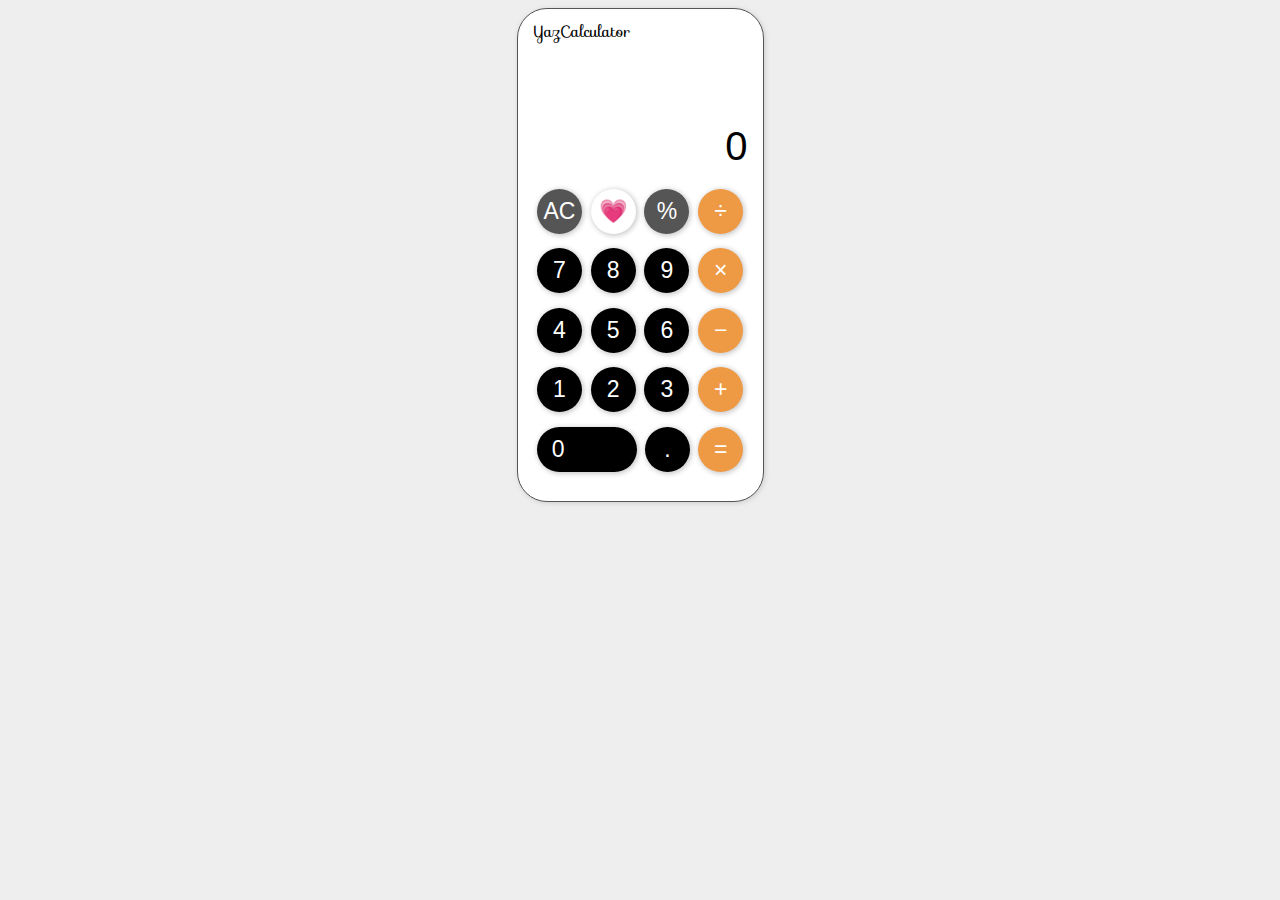
<file: YazCalculator/index.html>
<!DOCTYPE html>
<html>
<head>
	<meta charset="utf-8">
	<meta name="viewport" content="width=device-width, initial-scale=1">
	<title>YazCalculator</title>
	<link rel="stylesheet" type="text/css" href="style.css">
	<link rel="stylesheet" href="https://cdnjs.cloudflare.com/ajax/libs/font-awesome/4.7.0/css/font-awesome.min.css">
	<link rel="stylesheet" href="https://fonts.googleapis.com/css?family=Sofia">
</head>
<body>

	<div class="calculator">
		<div class="heart">💗</div>
		<div class="calc-top">
			<p class="calc-name">YazCalculator</p>
			<div id="calculation" class="calculation"></div>
			<div class="calc-display" id="display"><p id="null-num">0</p></div>
		</div>
		<div class="calc-keys">
				<button id="delete" class="key notno">AC</button>
				<button id="love" class="key love">💗</button>
				<button id="c" class="key notno">%</button>
				<button id="d" class="key operation">÷</button>

				<button id="e" class="key num">7</button>
				<button id="f" class="key num">8</button>
				<button id="g" class="key num">9</button>
				<button id="h" class="key operation">×</button>

				<button id="i" class="key num">4</button>
				<button id="j" class="key num">5</button>
				<button id="k" class="key num">6</button>
				<button id="l" class="key operation">−</button>

				<button id="m" class="key num">1</button>
				<button id="n" class="key num">2</button>
				<button id="o" class="key num">3</button>
				<button id="p" class="key operation">+</button>

				<button id="q" class="key num zero">0</button>
				<button id="r" class="key num">.</button>
				<button id="play" class="key operation">=</button>
		</div>
	</div>

	<!-- <img src="https://help.apple.com/assets/6222428998C2CE34C75A5252/6222428B98C2CE34C75A5267/en_US/444e9701b92783985608b59943f635be.png" alt="The standard calculator with basic arithmetic functions." height="492" width="245" originalimagename="Art_iPhone/CALC_overview_P1.png"> -->

<script src="calculator.js"></script>
</body>
</html>
</file>
<file: YazCalculator/style.css>
body{
	display: flex;
	background: #eee;
	justify-content: center;
}

.calculator{
	display: flex;
	background: #fff;
	flex-flow: column;
	height: 492px;
    aspect-ratio: auto 245 / 492;
    width: 245px;
	border: 1px solid #555;
	border-radius: 30px;
	box-shadow: 1px 1px 5px #ccc;
	position: relative;
}

.heart{
	display: none;
	height: 100px;
	width: 100px;
	text-align: center;
	position: absolute;
	padding: 5px;
	font-size: 70px;
	background: #fff;
	border-radius: 50%;
	box-shadow: 0px 0px 20px 3px #999;
	top: calc(50% - 50px);
	left: calc(50% - 50px);	
}

.calc-top{
	display: flex;
	height: calc(175px - 10px);
	padding: 10px 15px;
	padding-bottom: 0;
	flex-flow: column;
	overflow: hidden;
}
.calc-name{
	font-family: "Sofia", sans-serif;
    height: 30px;
    margin: 0;
}
.calculation{
	width: 100%;
	text-align: end;
	font-size: 30px;
	margin-top: auto;
	color: #555;
	overflow: hidden;
}
.calc-display{
	height: 50px;
    width: 100%;
    margin-top: 5px;
    font-size: 40px;
    font-family: sans-serif;
    text-align: end;
    overflow: hidden;
}
#null-num{
	margin: 0;
	padding: 0;
}

.calc-keys{
	height: calc(100% - 175px);
	display: flex;
}

.key{
	border-radius: 50%;
	border: none;
	height: 45px;
	width: 45px;
	font-size: 23px;
	color: #fff;
	background: #000;
	box-shadow: 1px 1px 5px 1px #ccc;
}
.zero{
	width: 100px;
	border-radius: 45px;
	text-align: start;
	padding: 0 15px;
}
.notno{
	background: #555;
}
.operation{
	background: #e94;
}
.love{
	background: #fff;
}
.calc-keys{
	display: flex;
    flex-wrap: wrap;
    justify-content: space-around;
    padding: 15px;
}

@media only screen and (max-width: 450px){
	.calculator{
		height: 98vh;
		width: 100%;
	}
	.key{
		width: 75px;
		height: 75px;
		font-size: 27px;
	}
	.zero{
		width: 150px;
		padding: 0 25px;
	}
	.calc-name{
		font-size: 20px;
	}
}
</file>
